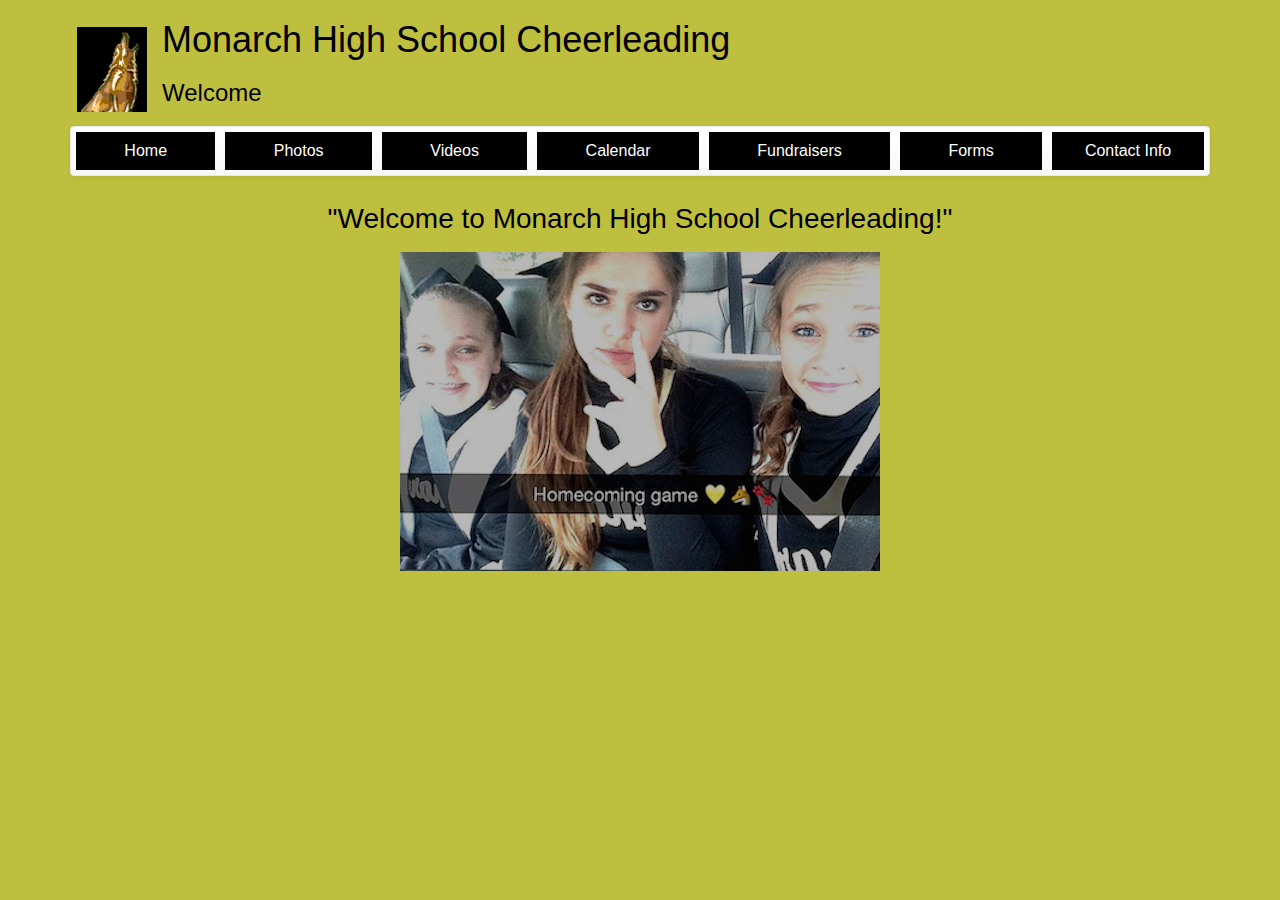
<file: mohiCheer - demo/index.html>
<!DOCTYPE html>

<html lang="en">
<head>
    <meta http-equiv="Content-Type" content="text/html; charset=UTF-8">
    <meta charset="utf-8">
    <meta http-equiv="X-UA-Compatible" content="IE=edge">
    <meta name="viewport" content="width=device-width, initial-scale=1">

    <meta name="robots" content="noindex, follow">

    <meta name="description" content='Monarch High School Cheerleading - WebDev Demo Site'>
    <meta name="author" content='Melissa Woolf'>

    <title>Monarch High School Cheer</title>

    <script src="js/jquery-1.7.2.min.js"></script>
    <script src="js/jquery-1.11.1.js"></script>

    <script src="js/bootstrap.js"></script>
    <script src="js/bootstrap.min.js"></script>

    <link rel="stylesheet" href="css/font-awesome.css"/>
    <link rel="stylesheet" href="css/mohistyles.css"/>
    <link rel="stylesheet" href="css/boot/bootstrap-theme.css"/>
    <link rel="stylesheet" href="css/boot/bootstrap.css"/>
    <!-- HTML5 shim and Respond.js IE8 support of HTML5 elements and media queries -->
    <!--[if lt IE 9]>
    <script src="https://oss.maxcdn.com/html5shiv/3.7.2/html5shiv.min.js"></script>
    <script src="https://oss.maxcdn.com/respond/1.4.2/respond.min.js"></script>
    <![endif]-->
</head>

<body>
    <div class="container">

       <div class="header">
            <div class="logo"></div>
            <div class="header1"><h1>Monarch High School Cheerleading</h1></div>
            <div class="header2"><h3>Welcome</h3></div>
        </div>

	    <div class="buttons">
	       <nav class="navbar navbar-default" role="navigation" >
	            <ul class="nav nav-justified">
	                <li><a href="index.html">Home</a></li>
                    <li><a href="photos.html">Photos</a></li>
                    <li><a href="videos.html">Videos</a></li>
                    <li><a href="calendar.html">Calendar</a></li>
                    <li><a href="fundraisers.html">Fundraisers</a></li>
                    <li><a href="forms.html">Forms</a></li>
                    <li><a href="contact.html">Contact Info</a></li>
	           </ul>
	        </nav>
	    </div>

        <div class="indexcontainer">
            <p>"Welcome to Monarch High School Cheerleading!"</p>
            <img  src="media/threeincar2.png" alt="Three In A Car" id="img_3car">
    	</div>
    </div>

</body>
</html>
</file>
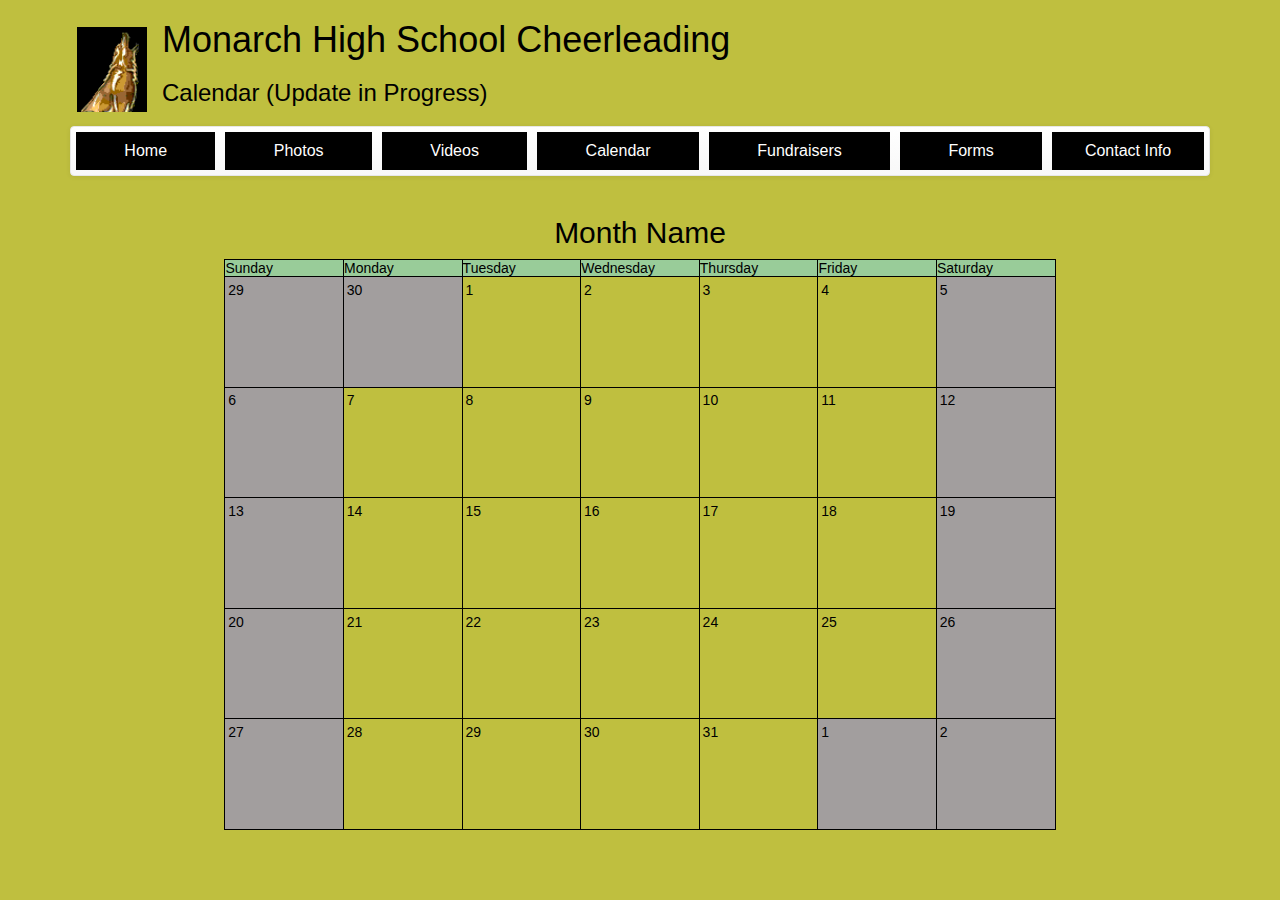
<file: mohiCheer - demo/calendar.html>
<!DOCTYPE html>

<html lang="en">

<head>
    <meta http-equiv="Content-Type" content="text/html; charset=UTF-8">
    <meta charset="utf-8">
    <meta http-equiv="X-UA-Compatible" content="IE=edge">
    <meta name="viewport" content="width=device-width, initial-scale=1">

    <meta name="robots" content="noindex, follow">

    <meta name="description" content='Monarch High School Cheerleading - WebDev Demo Site'>
    <meta name="author" content='Melissa Woolf'>

    <title>Monarch High School Cheer</title>

    <script src="js/jquery-1.11.1.js"></script>
    <script src="js/bootstrap.js"></script>
    
    <link rel="stylesheet" href="css/font-awesome.css"/>
    <link rel="stylesheet" href="css/mohistyles.css"/>
    <link rel="stylesheet" href="css/boot/bootstrap-theme.css"/>
    <link rel="stylesheet" href="css/boot/bootstrap.css"/>
    <!-- HTML5 shim and Respond.js IE8 support of HTML5 elements and media queries -->
    <!--[if lt IE 9]>
    <script src="https://oss.maxcdn.com/html5shiv/3.7.2/html5shiv.min.js"></script>
    <script src="https://oss.maxcdn.com/respond/1.4.2/respond.min.js"></script>
    <![endif]-->
</head>

<body>
<div class="container">

    <div class="header">
        <div class="logo"></div>
        <div class="header1"><h1>Monarch High School Cheerleading</h1></div>
        <div class="header2"><h3>Calendar (Update in Progress)</h3></div>
    </div>

    <div class="buttons">
       <nav class="navbar navbar-default" role="navigation">
            <ul class="nav nav-justified">
                <li><a href="index.html">Home</a></li>
                <li><a href="photos.html">Photos</a></li>
                <li><a href="videos.html">Videos</a></li>
                <li><a href="calendar.html">Calendar</a></li>
                <li><a href="fundraisers.html">Fundraisers</a></li>
                <li><a href="forms.html">Forms</a></li>
                <li><a href="contact.html">Contact Info</a></li>
            </ul>
        </nav>
    </div>
    

    <table id="month">
        <div class = "title"></div>
        <caption><h2>Month Name</h2></caption>
        <thead>
        <tr>
            <th class="weekend">Sunday</th>
            <th>Monday</th>
            <th>Tuesday</th>
            <th>Wednesday</th>
            <th>Thursday</th>
            <th>Friday</th>
            <th class="weekend">Saturday</th>
        </tr>
            </thead>

        <tbody>
        <tr>
            <td class="previous weekend"><span class="date">29</span><div class="day"></div></td>
            <td class="previous"><span class="date">30</span><div class="day"></div></td>
            <td><span class="date">1</span><div class="day"></div></td>
            <td><span class="date">2</span><div class="day"></div></td>
            <td><span class="date">3</span><div class="day"></div></td>
            <td><span class="date">4</span><div class="day"></div></td>
            <td class="weekend"><span class="date">5</span><div class="day"></div></td>
        </tr><tr>
            <td class="weekend"><span class="date">6</span><div class="day"></div></td>
            <td><span class="date">7</span><div class="day"></div></td>
            <td><span class="date">8</span><div class="day"></div></td>
            <td><span class="date">9</span><div class="day"></div></td>
            <td><span class="date">10</span><div class="day"></div></td>
            <td><span class="date">11</span><div class="day"></div></td>
            <td class="weekend"><span class="date">12</span><div class="day"></div></td>
        </tr><tr>
            <td class="weekend"><span class="date">13</span><div class="day"></div></td>
            <td><span class="date">14</span><div class="day"></div></td>
            <td><span class="date">15</span><div class="day"></div></td>
            <td><span class="date">16</span><div class="day"></div></td>
            <td><span class="date">17</span><div class="day"></div></td>
            <td><span class="date">18</span><div class="day"></div></td>
            <td class="weekend"><span class="date">19</span><div class="day"></div></td>
        </tr><tr>
            <td class="weekend"><span class="date">20</span><div class="day"></div></td>
            <td><span class="date">21</span><div class="day"></div></td>
            <td><span class="date">22</span><div class="day"></div></td>
            <td><span class="date">23</span><div class="day"></div></td>
            <td><span class="date">24</span><div class="day"></div></td>
            <td><span class="date">25</span><div class="day"></div></td>
            <td class="weekend"><span class="date">26</span><div class="day"></div></td>
        </tr><tr>
            <td class="weekend"><span class="date">27</span><div class="day"></div></td>
            <td><span class="date">28</span><div class="day"></div></td>
            <td><span class="date">29</span><div class="day"></div></td>
            <td><span class="date">30</span><div class="day"></div></td>
            <td><span class="date">31</span><div class="day"></div></td>
            <td class="next"><span class="date">1</span><div class="day"></div></td>
            <td class="weekend next"><span class="date">2</span><div class="day"></div></td>
        </tr>
        </tbody>

    </table>


</div>
    

</body>

</html>
</file>
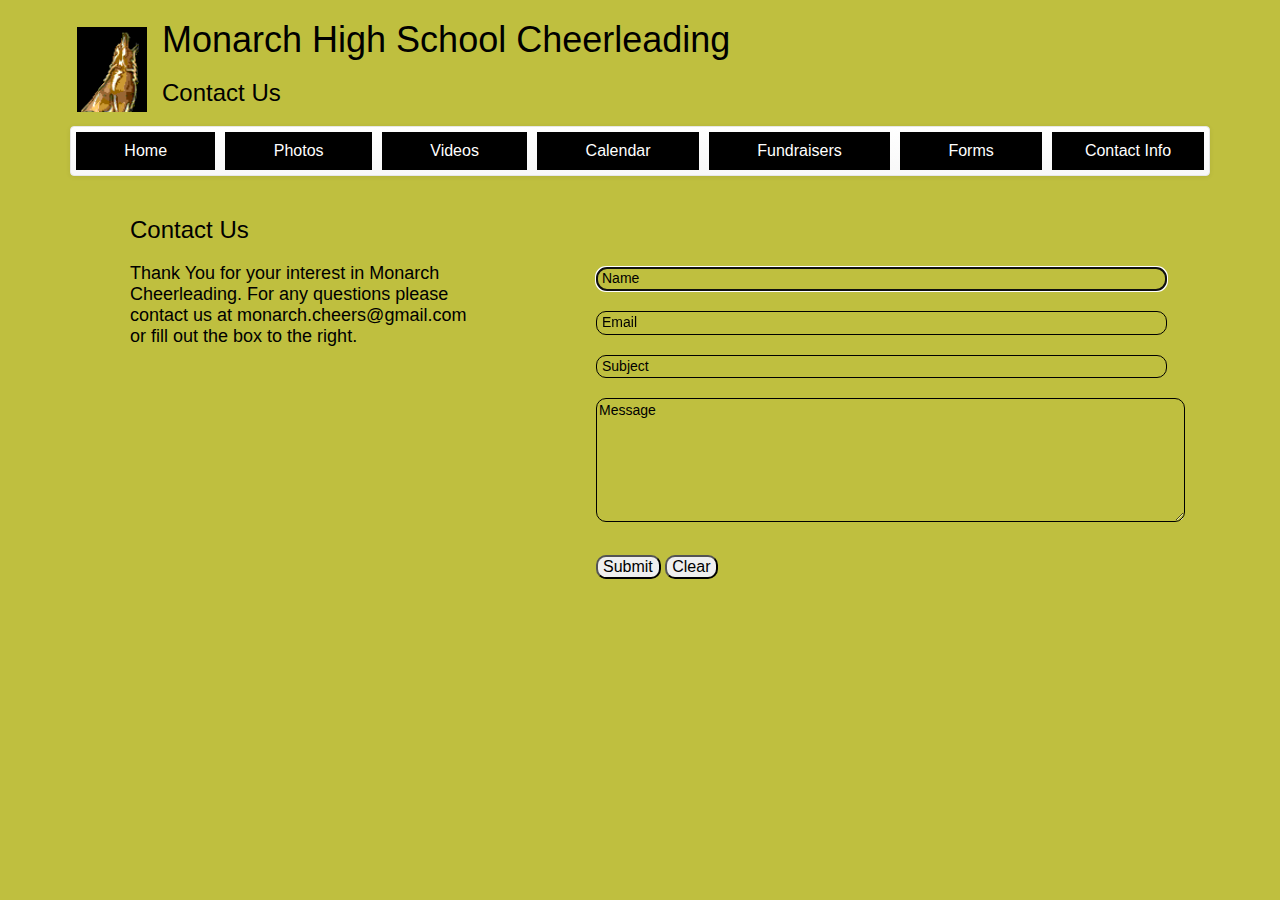
<file: mohiCheer - demo/contact.html>
<!DOCTYPE html>

<html lang="en">

<head>
    <meta http-equiv="Content-Type" content="text/html; charset=UTF-8">
    <meta charset="utf-8">
    <meta http-equiv="X-UA-Compatible" content="IE=edge">
    <meta name="viewport" content="width=device-width, initial-scale=1">

    <meta name="robots" content="noindex, follow">

    <meta name="description" content='Monarch High School Cheerleading - WebDev Demo Site'>
    <meta name="author" content='Melissa Woolf'>

    <title>Monarch High School Cheer</title>

    <script src="js/jquery-1.11.1.js"></script>
    <script src="js/bootstrap.js"></script>
    
    <link rel="stylesheet" href="css/font-awesome.css"/>
    <link rel="stylesheet" href="css/mohistyles.css"/>
    <link rel="stylesheet" href="css/boot/bootstrap-theme.css"/>
    <link rel="stylesheet" href="css/boot/bootstrap.css"/>
    <!-- HTML5 shim and Respond.js IE8 support of HTML5 elements and media queries -->
    <!--[if lt IE 9]>
    <script src="https://oss.maxcdn.com/html5shiv/3.7.2/html5shiv.min.js"></script>
    <script src="https://oss.maxcdn.com/respond/1.4.2/respond.min.js"></script>
    <![endif]-->
</head>

<body>
<div class="container">

    <div class="header">
        <div class="logo"></div>
        <div class="header1"><h1>Monarch High School Cheerleading</h1></div>
        <div class="header2"><h3>Contact Us</h3></div>
   </div>

    <div class="buttons">
       <nav class="navbar navbar-default" role="navigation">
            <ul class="nav nav-justified">
                <li><a href="index.html">Home</a></li>
                <li><a href="photos.html">Photos</a></li>
                <li><a href="videos.html">Videos</a></li>
                <li><a href="calendar.html">Calendar</a></li>
                <li><a href="fundraisers.html">Fundraisers</a></li>
                <li><a href="forms.html">Forms</a></li>
                <li><a href="contact.html">Contact Info</a></li>
            </ul>
    </div>

    <div class="asidetite">
        <h3>Contact Us</h3>
    </div>

    <aside class="aside">
            <p>Thank You for your interest in Monarch Cheerleading. For any questions please contact us at monarch.cheers@gmail.com or fill out the box to the right.</p>
    </aside>

    <div class="contactform">
        <form action="formTarget.html" method="get">
            <input type="text" name="textbox" id="name" placeholder="Name" maxlength="90" size="67" autofocus required />
            <input type="email" name="textbox" id="email" placeholder="Email" maxlength="90" size="67" autofocus required />
            <input type="text" name="textbox" id="subject" placeholder="Subject" maxlength="90" size="67" autofocus required />
            <textarea name="textbox" id="message" rows="6" cols="70" placeholder="Message" maxlength="550" autofocus required></textarea>
           
            <div class="buttons">
                <input type="submit" value="Submit"/>
                <input type="reset" value="Clear"/>
            </div>
        </form>
    </div>
</div>

</body>

</html>
</file>
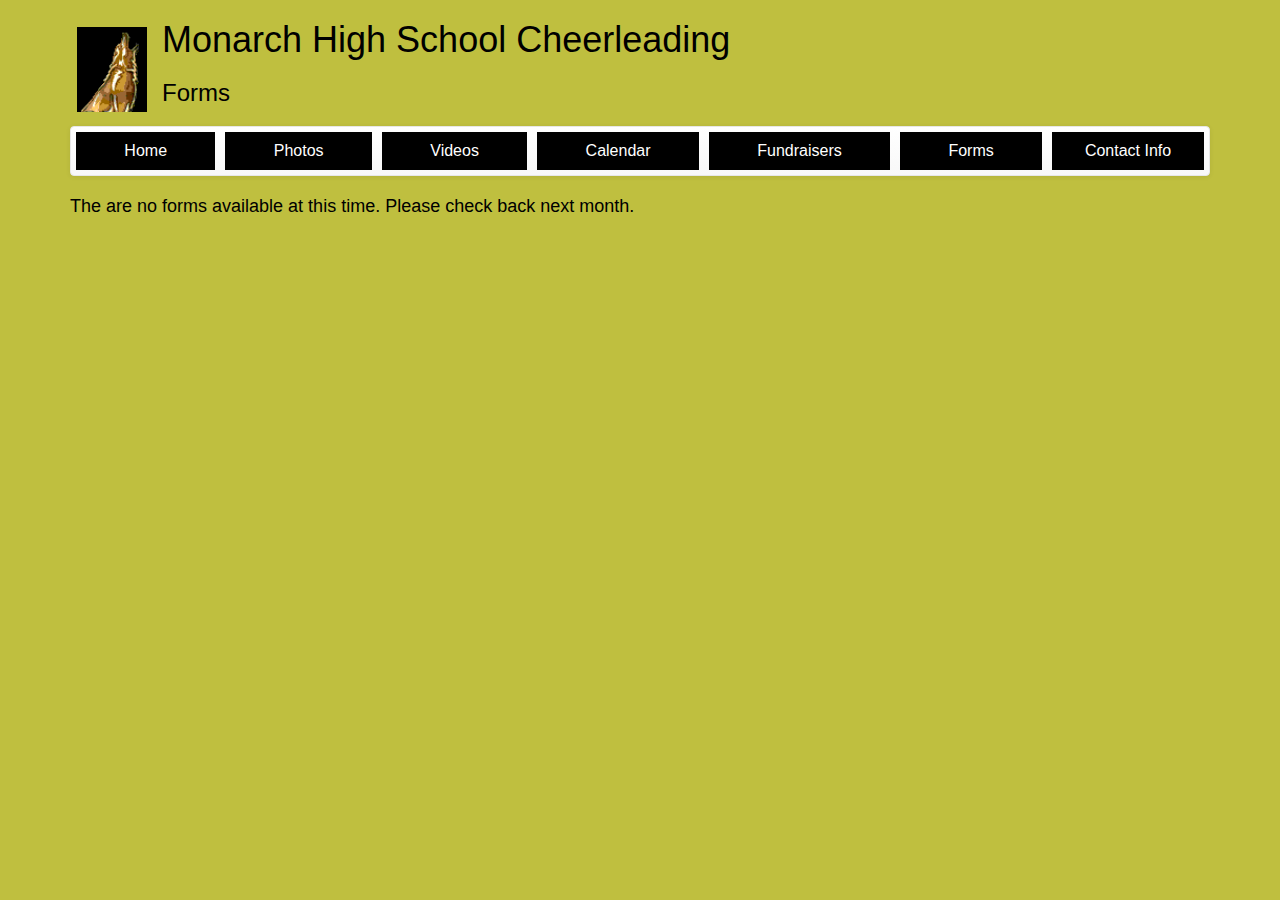
<file: mohiCheer - demo/forms.html>
<!DOCTYPE html>

<html lang="en">

<head>
    <meta http-equiv="Content-Type" content="text/html; charset=UTF-8">
    <meta charset="utf-8">
    <meta http-equiv="X-UA-Compatible" content="IE=edge">
    <meta name="viewport" content="width=device-width, initial-scale=1">

    <meta name="robots" content="noindex, follow">

    <meta name="description" content='Monarch High School Cheerleading - WebDev Demo Site'>
    <meta name="author" content='Melissa Woolf'>

    <title>Monarch High School Cheer</title>
    
    <script src="js/jquery-1.11.1.js"></script>
    <script src="js/bootstrap.js"></script>
    
    <link rel="stylesheet" href="css/font-awesome.css"/>
    <link rel="stylesheet" href="css/mohistyles.css"/>
    <link rel="stylesheet" href="css/boot/bootstrap-theme.css"/>
    <link rel="stylesheet" href="css/boot/bootstrap.css"/>
    <!-- HTML5 shim and Respond.js IE8 support of HTML5 elements and media queries -->
    <!--[if lt IE 9]>
    <script src="https://oss.maxcdn.com/html5shiv/3.7.2/html5shiv.min.js"></script>
    <script src="https://oss.maxcdn.com/respond/1.4.2/respond.min.js"></script>
    <![endif]-->
</head>

<body>
<div class="container">

    <div class="header">
        <div class="logo"></div>
        <div class="header1"><h1>Monarch High School Cheerleading</h1></div>
        <div class="header2"><h3>Forms</h3></div>
    </div>

    <div class="buttons">
       <nav class="navbar navbar-default" role="navigation">
            <ul class="nav nav-justified">
                <li><a href="index.html">Home</a></li>
                <li><a href="photos.html">Photos</a></li>
                <li><a href="videos.html">Videos</a></li>
                <li><a href="calendar.html">Calendar</a></li>
                <li><a href="fundraisers.html">Fundraisers</a></li>
                <li><a href="forms.html">Forms</a></li>
                <li><a href="contact.html">Contact Info</a></li>
            </ul>
        </nav>
    </div>

    <div class="formlist">
        <p> The are no forms available at this time.  Please check back next month.</p>
    </div>
    
</div>
 

</body>

</html>
</file>
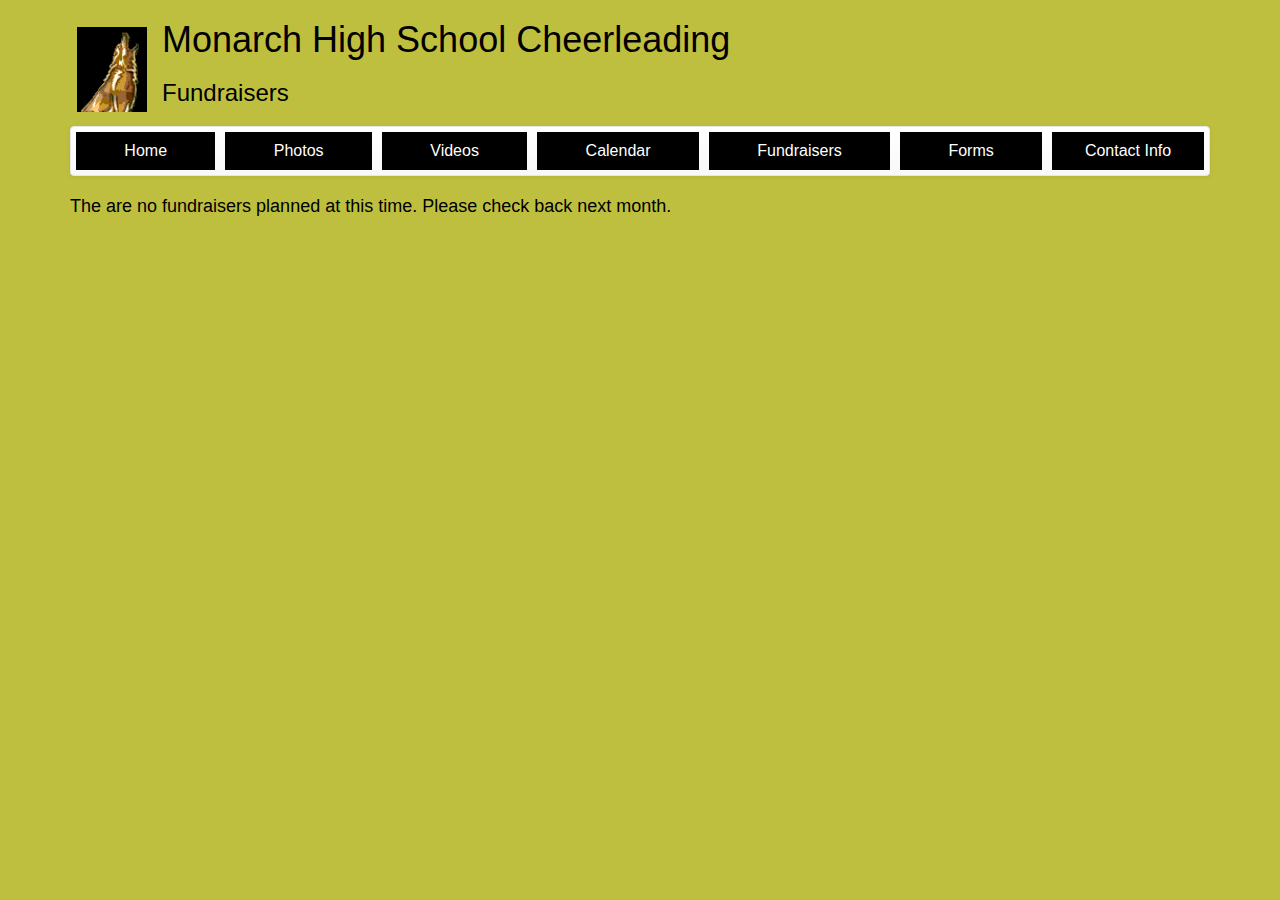
<file: mohiCheer - demo/fundraisers.html>
<!DOCTYPE html>

<html lang="en">

<head>
    <meta http-equiv="Content-Type" content="text/html; charset=UTF-8">
    <meta charset="utf-8">
    <meta http-equiv="X-UA-Compatible" content="IE=edge">
    <meta name="viewport" content="width=device-width, initial-scale=1">

    <!--<meta http-equiv="refresh" content="3;url=">-->
    <meta name="robots" content="noindex, follow">

    <meta name="description" content='Monarch High School Cheerleading - WebDev Demo Site'>
    <meta name="author" content='Melissa Woolf'>

    <title>Monarch High School Cheer</title>

    <script src="js/jquery-1.11.1.js"></script>
    <script src="js/bootstrap.js"></script>
    
    <link rel="stylesheet" href="css/font-awesome.css"/>
    <link rel="stylesheet" href="css/mohistyles.css"/>
    <link rel="stylesheet" href="css/boot/bootstrap-theme.css"/>
    <link rel="stylesheet" href="css/boot/bootstrap.css"/>
    <!-- HTML5 shim and Respond.js IE8 support of HTML5 elements and media queries -->
    <!--[if lt IE 9]>
    <script src="https://oss.maxcdn.com/html5shiv/3.7.2/html5shiv.min.js"></script>
    <script src="https://oss.maxcdn.com/respond/1.4.2/respond.min.js"></script>
    <![endif]-->
</head>

<body>
<div class="container">
        
        <div class="header">
            <div class="logo"></div>
            <div class="header1"><h1>Monarch High School Cheerleading</h1></div>
            <div class="header2"><h3>Fundraisers</h3></div>
        </div> 

    <div class="buttons">
       <nav class="navbar navbar-default" role="navigation">
            <ul class="nav nav-justified">
                <li><a href="index.html">Home</a></li>
                <li><a href="photos.html">Photos</a></li>
                <li><a href="videos.html">Videos</a></li>
                <li><a href="calendar.html">Calendar</a></li>
                <li><a href="fundraisers.html">Fundraisers</a></li>
                <li><a href="forms.html">Forms</a></li>
                <li><a href="contact.html">Contact Info</a></li>
            </ul>
        </nav>
    </div>

    <div class="fundlist">
        <p> The are no fundraisers planned at this time.  Please check back next month.</p>
    </div>
</div>

  

</body>

</html>
</file>
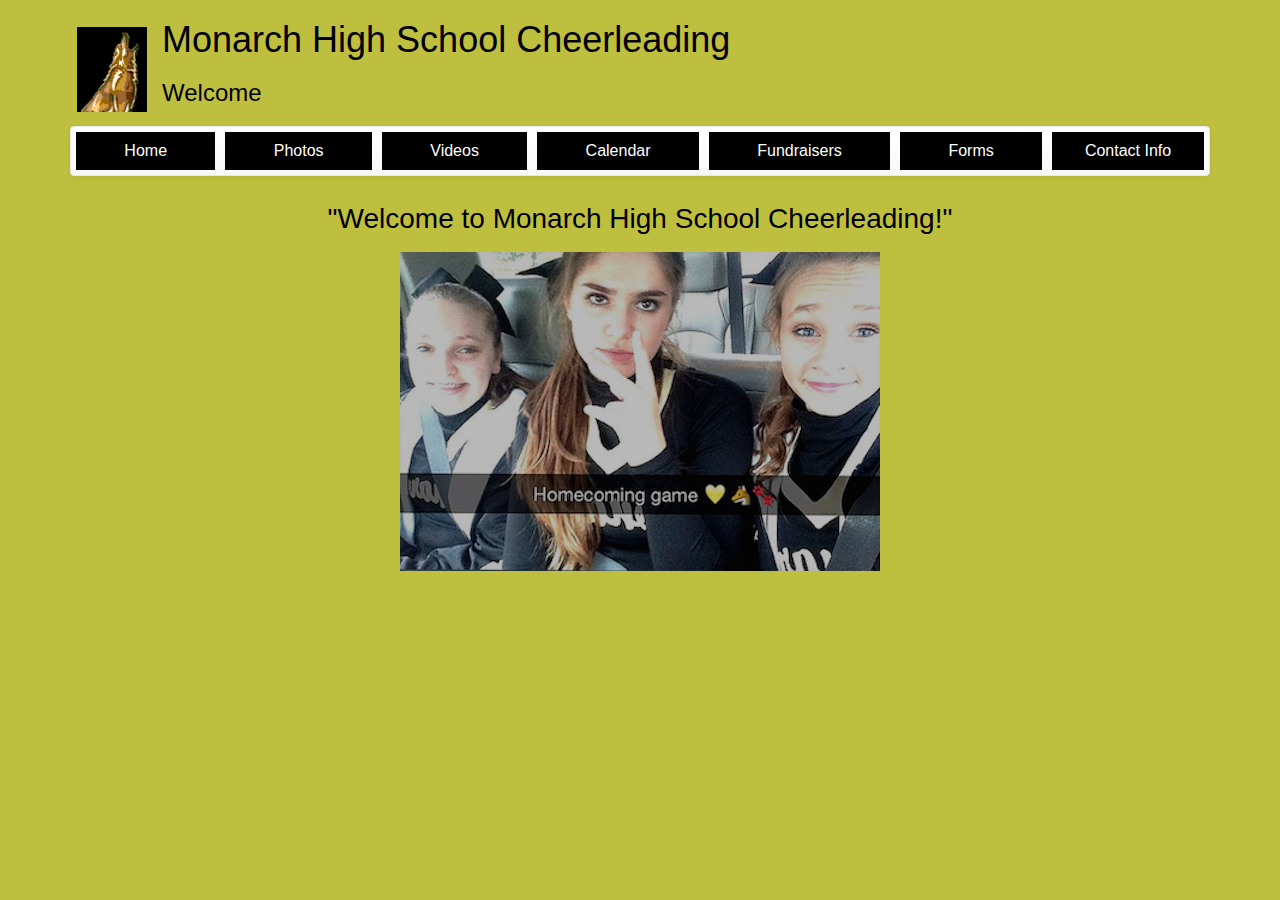
<file: mohiCheer - demo/mohiindex.html>
<!DOCTYPE html>

<html lang="en">
<head>
    <meta http-equiv="Content-Type" content="text/html; charset=UTF-8">
    <meta charset="utf-8">
    <meta http-equiv="X-UA-Compatible" content="IE=edge">
    <meta name="viewport" content="width=device-width, initial-scale=1">
    <meta name="description" content="">
    <meta name="author" content="">

    <title>Monarch High School Cheer</title>

    <script src="js/jquery-1.7.2.min.js"></script>
    <!--<script src="js/jquery-1.11.1.js"></script>-->

    <script src="js/bootstrap.js"></script>
    <script src="js/bootstrap.min.js"></script>

    <link rel="stylesheet" href="css/font-awesome.css"/>
    <link rel="stylesheet" href="css/mohistyles.css"/>
    <link rel="stylesheet" href="css/boot/bootstrap-theme.css"/>
    <link rel="stylesheet" href="css/boot/bootstrap.css"/>
    <!-- HTML5 shim and Respond.js IE8 support of HTML5 elements and media queries -->
    <!--[if lt IE 9]>
    <script src="https://oss.maxcdn.com/html5shiv/3.7.2/html5shiv.min.js"></script>
    <script src="https://oss.maxcdn.com/respond/1.4.2/respond.min.js"></script>
    <![endif]-->
</head>

<body>
    <div class="container">

       <div class="header">
            <div class="logo"></div>
            <div class="header1"><h1>Monarch High School Cheerleading</h1></div>
            <div class="header2"><h3>Welcome</h3></div>
        </div>

	    <div class="buttons">
	       <nav class="navbar navbar-default" role="navigation" >
	            <ul class="nav nav-justified">
	                    <li><a href="mohiindex.html">Home</a></li>
	                        <li><a href="photos.html">Photos</a></li>
	                        <li><a href="videos.html">Videos</a></li>
	                        <li><a href="calendar.html">Calendar</a></li>
	                        <li><a href="fundraisers.html">Fundraisers</a></li>
	                        <li><a href="forms.html">Forms</a></li>
	                        <li><a href="contact.html">Contact Info</a></li>
	             </ul>
	        </nav>
	    </div>

        <div class="indexcontainer">
            <p>"Welcome to Monarch High School Cheerleading!"</p>
            <img  src="media/threeincar2.png" alt="Three In A Car" id="img_3car">
    	</div>
    </div>

</body>
</html>
</file>
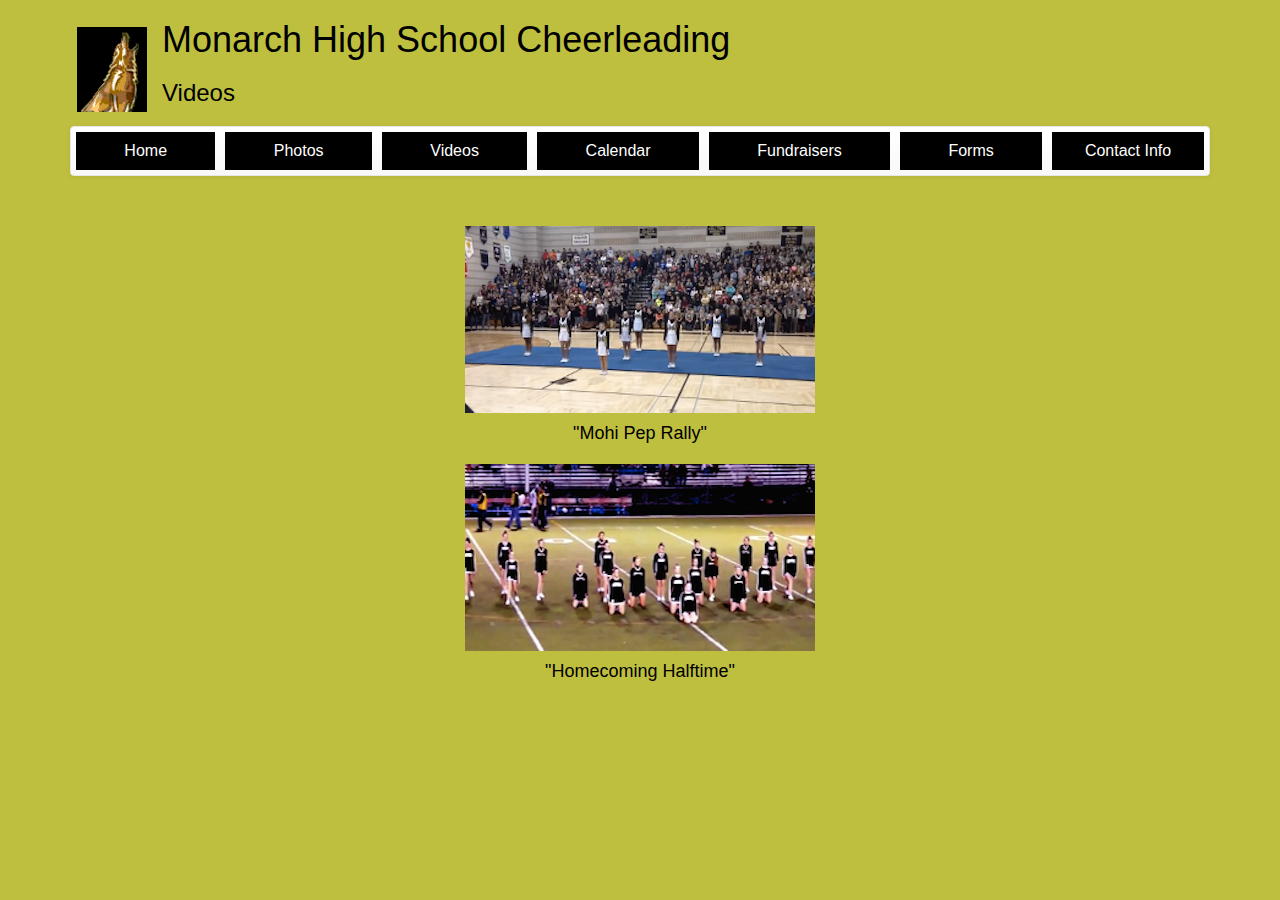
<file: mohiCheer - demo/videos.html>
<!DOCTYPE html>

<!--[if lt IE 7]> <html class="no-js ie6 oldie" lang="en"> <![endif]-->
<!--[if IE 7]>    <html class="no-js ie7 oldie" lang="en"> <![endif]-->
<!--[if IE 8]>    <html class="no-js ie8 oldie" lang="en"> <![endif]-->
<!--[if gt IE 8]><!--> <html class="no-js" lang="en"> <!--<![endif]-->

<html lang="en">
<head>
    <meta http-equiv="Content-Type" content="text/html; charset=UTF-8">
    <meta charset="utf-8">
    <meta http-equiv="X-UA-Compatible" content="IE=edge">
    <meta name="viewport" content="width=device-width, initial-scale=1">

     <meta name="robots" content="noindex, follow">

    <meta name="description" content='Monarch High School Cheerleading - WebDev Demo Site'>
    <meta name="author" content='Melissa Woolf'>

    <title>Monarch High School Cheer</title>

    <script src="js/jquery-1.7.2.min.js"></script>
    <!--<script src="js/jquery-1.11.1.js"></script>-->


    <link rel="stylesheet" href="css/fancybox/jquery.fancybox-buttons.css">
    <link rel="stylesheet" href="css/fancybox/jquery.fancybox-thumbs.css">
    <link rel="stylesheet" href="css/fancybox/jquery.fancybox.css">

    <script src="js/bootstrap.js"></script>
    <script src="js/bootstrap.min.js"></script>

   
    <link rel="stylesheet" href="css/fancybox/jquery.fancybox-buttons.css">
    <link rel="stylesheet" href="css/fancybox/jquery.fancybox-thumbs.css">
    <link rel="stylesheet" href="css/fancybox/jquery.fancybox.css">
   
    <link rel="stylesheet" href="css/font-awesome.css"/>
    <link rel="stylesheet" href="css/mohistyles.css"/>
    <link rel="stylesheet" href="css/fancy.css"/>
    <link rel="stylesheet" href="css/boot/bootstrap-theme.css"/>
    <link rel="stylesheet" href="css/boot/bootstrap.css"/>
    <!-- HTML5 shim and Respond.js IE8 support of HTML5 elements and media queries -->
    <!--[if lt IE 9]>
    <script src="https://oss.maxcdn.com/html5shiv/3.7.2/html5shiv.min.js"></script>
    <script src="https://oss.maxcdn.com/respond/1.4.2/respond.min.js"></script>
    <![endif]-->

</head>

<body>
    <div class="container">
            <div class="header">
                <div class="logo"></div>

                <div class="header1">
                    <h1>Monarch High School Cheerleading</h1>
                 </div>

                 <div class="header2">
                    <h3>Videos</h3>
                </div>
            </div>
    
        <div class="buttons">
            <nav class="navbar navbar-default" role="navigation">
                <ul class="nav nav-justified">
                    <li><a href="index.html">Home</a></li>
                    <li><a href="photos.html">Photos</a></li>
                    <li><a href="videos.html">Videos</a></li>
                    <li><a href="calendar.html">Calendar</a></li>
                    <li><a href="fundraisers.html">Fundraisers</a></li>
                    <li><a href="forms.html">Forms</a></li>
                    <li><a href="contact.html">Contact Info</a></li>
                </ul>
            </nav>
        </div>

        <div id="container">
            <div id="content">
                <div class="gal">
                    <a class="various fancybox.iframe" title="Mohi Pep Rally" href="http://www.youtube.com/embed/0CPebG9Bh0g"><img src="css\images\peprally.png"></a>
                        <p>"Mohi Pep Rally"</p>

                    <a class="various fancybox.iframe" title="Homecoming Halftime" href="http://www.youtube.com/embed/z1Mok0H-A6g"><img src="css\images\homecome.png"></a>
                        <p>"Homecoming Halftime"</p>
                </div>









       <!-- 
        <div class="videos">
            <iframe width="640" height="480" src="http://www.youtube.com/embed/0CPebG9Bh0g" frameborder="0" controls="2" allowfullscreen></iframe>
            <iframe width="640" height="480" src="http://www.youtube.com/embed/z1Mok0H-A6g" frameborder="0" controls="2" allowfullscreen></iframe>
        </div>-->

        </div>
    </div>

<!-- ********************************************** -->
<!-- JavaScript at the bottom for fast page loading -->
<!-- ********************************************** -->

    <!-- Grab Google CDN's jQuery, fall back to local if offline -->
     <!--   <script src="http://ajax.googleapis.com/ajax/libs/jquery/1.7.1/jquery.min.js"></script>-->
        <script>window.jQuery || document.write('<script src="js/libs/jquery-1.7.1.min.js"><\/script>')</script>
        
        
    <!-- FancyBox -->
        <script src="js/fancybox/jquery.fancybox.js"></script>
        <script src="js/fancybox/jquery.fancybox-buttons.js"></script>
        <script src="js/fancybox/jquery.fancybox-thumbs.js"></script>
        <script src="js/fancybox/jquery.easing-1.3.pack.js"></script>
        <script src="js/fancybox/jquery.mousewheel-3.0.6.pack.js"></script>
        

        

        
        <script type="text/javascript">
            $(document).ready(function() {
                $(".various").fancybox({
                    maxWidth    : 800,
                    maxHeight   : 600,
                    fitToView   : false,
                    width       : '70%',
                    height      : '70%',
                    autoSize    : false,
                    closeClick  : false,
                    openEffect  : 'elastic',
                    closeEffect : 'none'
                });
            });
        </script>
        

<!-- ********************************************** -->
<!-- JavaScript at the bottom for fast page loading -->
<!-- ********************************************** -->

    <!-- Grab Google CDN's jQuery, fall back to local if offline 
        <script src="js/libs/jquery/1.7.1/jquery.min.js"></script>
        <script>window.jQuery || document.write('<script src="js/libs/jquery-1.7.1.min.js"><\/script>')</script>
        
        
    <!-FancyBox 
        <script src="js/fancybox/jquery.fancybox.js"></script>
        <script src="js/fancybox/jquery.fancybox-buttons.js"></script>
        <script src="js/fancybox/jquery.fancybox-thumbs.js"></script>
        <script src="js/fancybox/jquery.easing-1.3.pack.js"></script>
        <script src="js/fancybox/jquery.mousewheel-3.0.6.pack.js"></script>
                
        <script type="text/javascript">
            $(document).ready(function() {
                $(".various").fancybox({
                    maxWidth    : 800,
                    maxHeight   : 600,
                    fitToView   : false,
                    width       : '70%',
                    height      : '70%',
                    autoSize    : false,
                    closeClick  : false,
                    openEffect  : 'elastic',
                    closeEffect : 'none'
                });
            });
        </script>-->

</body>

</html>
</file>
<file: mohiCheer - demo/css/fancy.css>
body {
	font-family:Arial, Helvetica, sans-serif;
	font-size:13px;
	margin: 0; 
	padding: 0;
	color: #000;
	background-color: #BFBF3F !important;
 }
#container {
	/*width: 760px;  */
	background-color: #BFBF3F !important;
	background:#fff;
	margin: 0 auto;
	/*margin-top: 4em; 
	/*-webkit-box-shadow: 0px 0px 15px #000;
	-moz-box-shadow: 0px 0px 15px #000;*/
}
#content {
	display: inline-block;
	line-height: 18px;
	background-color: #BFBF3F !important;
	padding: 20px;
	text-align:center;
	line-height:18px;
	margin: 0 auto; 
	color: black; 
	font-size: 11pt;
	width: 100%;
	height: 100%;
	font-weight: bold;
/*	-webkit-box-shadow: 0px 0px 15px #000;
	-moz-box-shadow: 0px 0px 15px #000;*/
}
img {
	border:0px;
}
a:link, a:visited {
	color:#88b0dc;
	text-decoration:none
}
a:hover, a:active {
	color:#CC5500;
	text-decoration:none
}
.gal {
	text-align:center;
	padding-top, padding-bottom: 20px;
}
.gal img {
	margin:10px
}
.gal img:hover {
	-webkit-box-shadow: 0px 0px 5px #333;
	-moz-box-shadow: 0px 0px 5px #333;
}
</file>
<file: mohiCheer - demo/css/mohistyles.css>
/* reset */
html, body, div, span, p, a, img, ol, ul, li, form, label {
    margin: 0;
    padding: 0;
    border: 0;
    font-size: 100%;
    font: inherit;
    vertical-align: baseline;
}
body {
    background-color: #BFBF3F !important;
    margin: 0;
    padding: 0;
}
.container {
    font-family: sans-serif;
    color: black;
    overflow: auto;
    clear: both;
}
.logo {
    content: url(images/mohilogo.png);
    width: 70px;
    height: 85px;
    float: left;
    margin: 7px;
    margin-right: 15px;
    padding-right: 5px;
    background-color: black !important;
}
.header2 .header1 {
    margin: 0 auto;
    padding-bottom: 100px;
    padding-left: 100px !important;
}
.buttons {
    padding-top: 10px;
    font: 16px Arial, Helvetica, sans-serif; 
    color: white !important;
}
.buttons li {
    display: inline;
    list-style-type: none;
    padding: 5px;
    margin: 5px;
    float: left;
    text-align: bottom;
}
.buttons .navbar .nav > li > a {
    background-color: black;
    color: white;
}
.indexcontainer {
    padding-top: .5em;
    margin: 0 auto;
    text-align: center;
    width: 100%;
    height: 100%
    font-family: sans-serif;
    color: black !important;
    font-weight: bold;
}
.indexcontainer p {
    font-size: 2em;
}
#img_3car {
    /*margin-left: 25%;*/
    position: relative;
    display: inline-block;
    padding-top: .5em;
}
#month {
    border-collapse: collapse;
    margin: auto;
}
#month th, #month td {
    border: 1px solid #000;
}
#month thead {
    background-color:#9c9;
}
#month td {
    width: 7em;
    height: 7em;
    padding: .2em;
    vertical-align: top;
    overflow: auto;
}
td .day {
    width: 8em;
    height: 6em;
    overflow:auto;
    margin-top: 0;
}
#month tbody .weekend {
    background-color: #A29E9E;
}
#month tbody .next,
#month tbody .previous {
    background-color: #A29E9E;
}
#month th {
    font: 1em bold Arial, Helvetica, sans-serif;
}
/*
.rtop {
    display:block;
    background:#060;
}
.rtop * {
    display: block;
    height: 1px;
    overflow: hidden;
    background:#fff;
}
.r1{
    margin: 0 0 0 5px
}
.r2{
    margin: 0 0 0 3px
}
.r3{
    margin: 0 0 0 2px
}
.r4{
    margin: 0 0 0 1px;
    height: 2px
}*/

p {
    margin-top: 0;
    font: 18px Arial, Helvetica, sans-serif;
}
.aside {
    margin-left: 10px;
    float: left;
    width: 40%;
    padding: 50px;
    margin-left: 10px;
    padding-top: 10px;
    font: 1.3em Arial, Helvetica, sans-serif;
}
.asidetite {
    margin-left: 10px;
    padding-top: 1px;
    padding-left: 50px;
}
.contactform {
    display: inline-block;
    margin-left: 10px;
    float: left;
    width: 40%;
    padding: 50px;
    padding-top: 14px;
    font: 1em Arial, Helvetica, sans-serif;
    position: auto;
} 
::-webkit-input-placeholder {
   color: black;
}

:-moz-placeholder { /* Firefox 18- */
   color: black  
}

::-moz-placeholder {  /* Firefox 19+ */
   color: black;  
}

:-ms-input-placeholder {  
   color: black;  
}
.contactform #email, #subject, #message, #name {
    border: 2px solid #456879;
    line-height: 1.4em;
    border-radius: 10px;
    margin-bottom: 20px;
    background-color: #BFBF3F;
    border: 1px solid black;
    border-color: black;
}
.contactform input {
    padding-left: 5px;
}
input[value="Submit"], [value="Clear"] {
    border-radius: 10px;
    color: black;
}
.clickable {
    /*cursor:pointer;*/
    cursor: url(images/alias.png)!important, auto;
   /* margin-bottom: 5px;*/
}
.clickable:hover {
    background-color:#FFC;
}
.highlighted {
    position: absolute;
    background-color: transparent;
    opacity: 0.5;
    filter: alpha(opacity=50);
    border: 1px solid white;
    z-index: 100;
}
.formlist .fundlist {
    font: 18px Arial, Helvetica, sans-serif;
    font-weight: bold;
}
</file>
